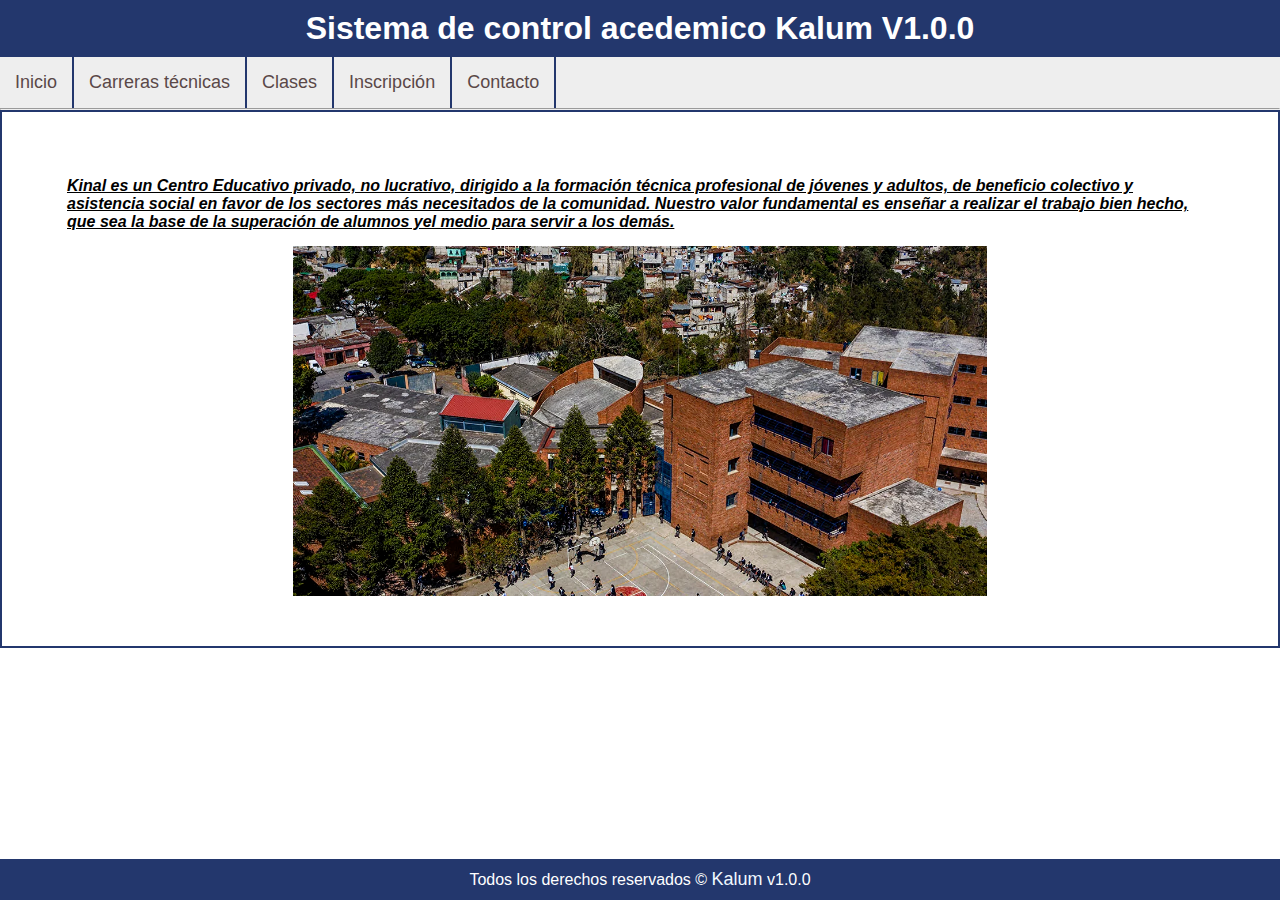
<file: index.html>
<!DOCTYPE html>
<html lang ="en">
    <head>
        <meta charset="UTF-8">
        <title> Sistema de control academico Kalum</title>
        <link rel="stylesheet" href="assets/css/style.css">
    </head>
    <body>
        <div>
            <header>
                <h1> Sistema de control acedemico Kalum V1.0.0</h1>
            </header>
            <nav id="menu">
                <ul>
                    <li><a href="./index.html"> Inicio</a></li>
                    <li><a href="./carreras-tecnicas.html">Carreras técnicas</a></li>
                    <li><a href="./clases.html">Clases</a></li>
                    <li><a href="./Incripcion.html">Inscripción</a></li>
                    <li><a href="./contacto.html"> Contacto</a></li>
                    <div class="clearFix"></div>
                </ul>
            </nav>

            <hr>
            <div id="contenido">
                <p id="descripcion">
                    Kinal es un Centro Educativo privado, no lucrativo, dirigido a la formación técnica profesional de jóvenes y adultos,
                     de beneficio colectivo y asistencia social en favor de los sectores más necesitados de la comunidad.
                    Nuestro valor fundamental es enseñar a realizar el trabajo bien hecho, que sea la base de la superación de alumnos yel medio para servir a los demás.
                </p>
                <img  id="principal" src="./assets/images/principal.png" alt="Kalum" height="350px">
            </div>
            
            <footer>
                Todos los derechos reservados &copy; <a href="http://www.kinal.org.gt">Kalum</a>  v1.0.0
            </footer>
        </div>
    </body>

</html>
</file>
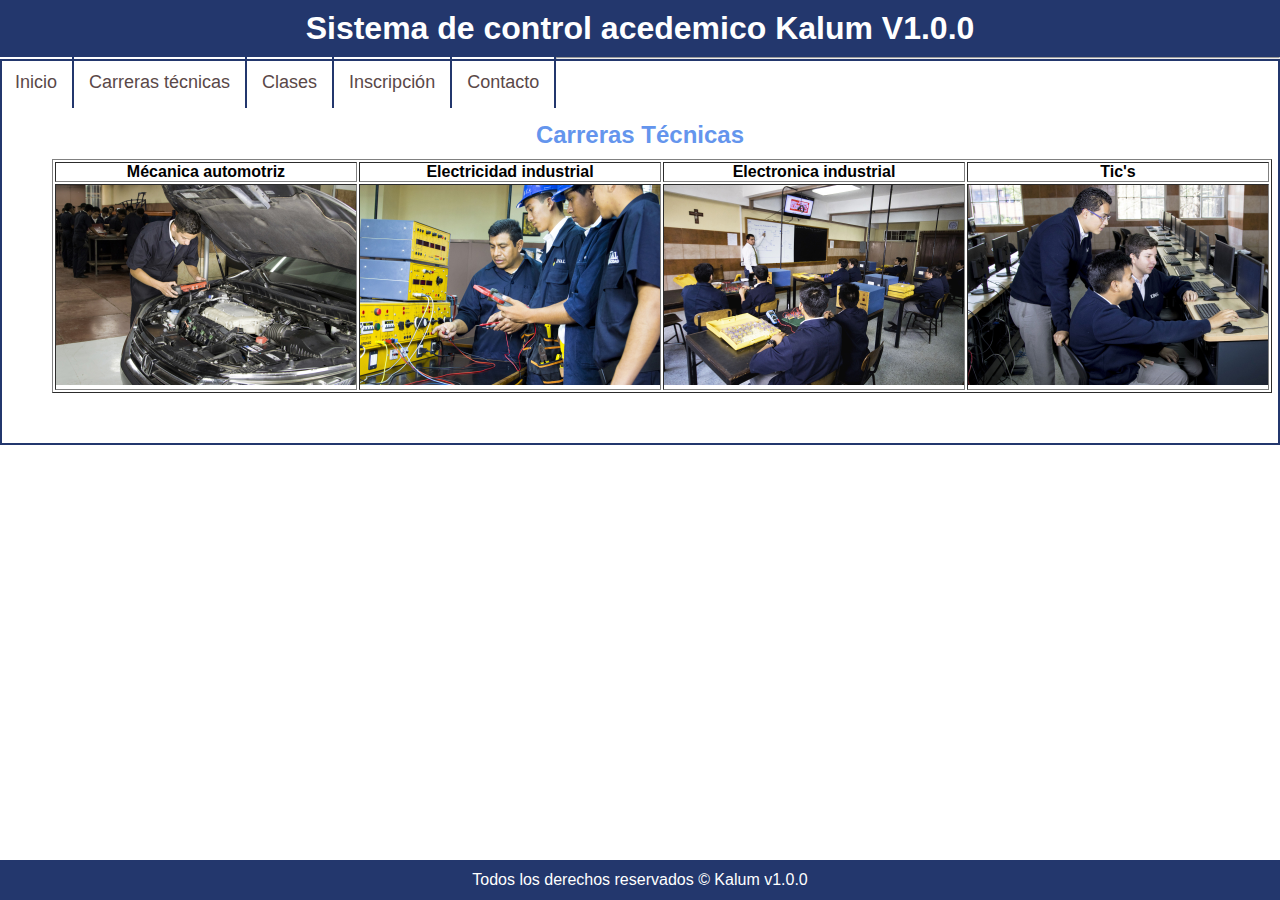
<file: carreras-tecnicas.html>
<!DOCTYPE html>
<html lang ="en">
    <head>
        <meta charset="UTF-8">
        <title> Sistema de control academico Kalum</title>
        <link rel="stylesheet" href="assets/css/style.css">
    </head>
    <body>
        <div>
            <header>
                <h1> Sistema de control acedemico Kalum V1.0.0</h1>
            </header>
            <nav id="menu">
                <ul>
                    <li><a href="./index.html"> Inicio</a></li>
                    <li><a href="./carreras-tecnicas.html">Carreras técnicas</a></li>
                    <li><a href="./clases.html">Clases</a></li>
                    <li><a href="./Incripcion.html">Inscripción</a></li>
                    <li><a href="./contacto.html"> Contacto</a></li>
                </ul>
            </nav>

            <hr>
            <div id="contenido">
                <h2>Carreras Técnicas</h2>
                <table border="1px">
                    <tr>
                        <th>Mécanica automotriz</th>
                        <th>Electricidad industrial</th>
                        <th>Electronica industrial</th>
                        <th>Tic's</th>
                    </tr>
                    <tr>
                        <td><img src="./assets/images/mecanica.jpg" alt="Mecánica automotri" height="200px"></td>
                        <td><img src="./assets/images/electricidad.jpg" alt="Electricidad industrial" height="200px"></td>
                        <td><img src="./assets/images/eleccom.jpg" alt="Electronica industrial" height="200px"></td>
                        <td><img src="./assets/images/tics.jpg" alt="Tic's" height="200px"></td>

                    </tr>
                </table>
            </div>
            
            <footer>
                Todos los derechos reservados &copy; Kalum v1.0.0
            </footer>
        </div>
    </body>

</html>
</file>
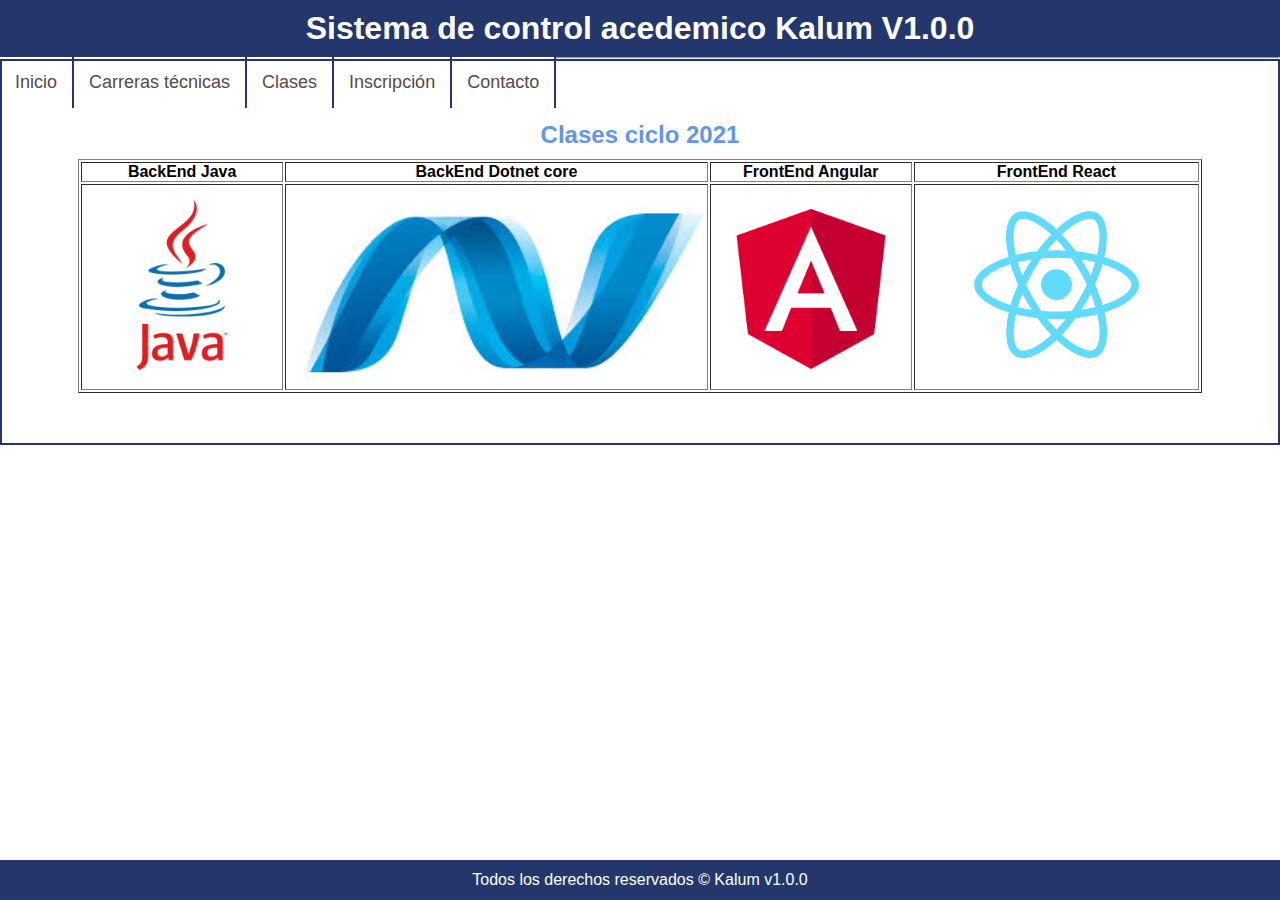
<file: clases.html>
<!DOCTYPE html>
<html lang ="en">
    <head>
        <meta charset="UTF-8">
        <title> Sistema de control academico Kalum</title>
        <link rel="stylesheet" href="assets/css/style.css">
    </head>
    <body>
        <div>
            <header>
                <h1> Sistema de control acedemico Kalum V1.0.0</h1>
            </header>
            <nav id="menu">
                <ul>
                    <li><a href="./index.html"> Inicio</a></li>
                    <li><a href="./carreras-tecnicas.html">Carreras técnicas</a></li>
                    <li><a href="./clases.html">Clases</a></li>
                    <li><a href="./Incripcion.html">Inscripción</a></li>
                    <li><a href="./contacto.html"> Contacto</a></li>
                </ul>
            </nav>
              
            <hr>
            <div id="contenido">
                <h2>Clases ciclo 2021</h2>
                <table border="1px">
                    <tr>
                        <th>BackEnd Java</th>
                        <th>BackEnd Dotnet core</th>
                        <th>FrontEnd Angular</th>
                        <th>FrontEnd React</th>
                    </tr>
                    <tr>
                        <td><img src="./assets/images/logo java.png" alt="BackEnd" height="200px"></td>
                        <td><img src="./assets/images/logo-net.jpg" alt="BackEnd Donet Core 3.1" height="200px"></td>
                        <td><img src="./assets/images/logo-angular.png" alt="FrontEnd Angular JS" height="200px"></td>
                        <td><img src="./assets/images/logo-reac.png" alt="FrontEnd React JS" height="200px"></td>
                    </tr>
                </table>
            </div>
            
            <footer>
                Todos los derechos reservados &copy; Kalum v1.0.0
            </footer>
        </div>
    </body>

</html>
</file>
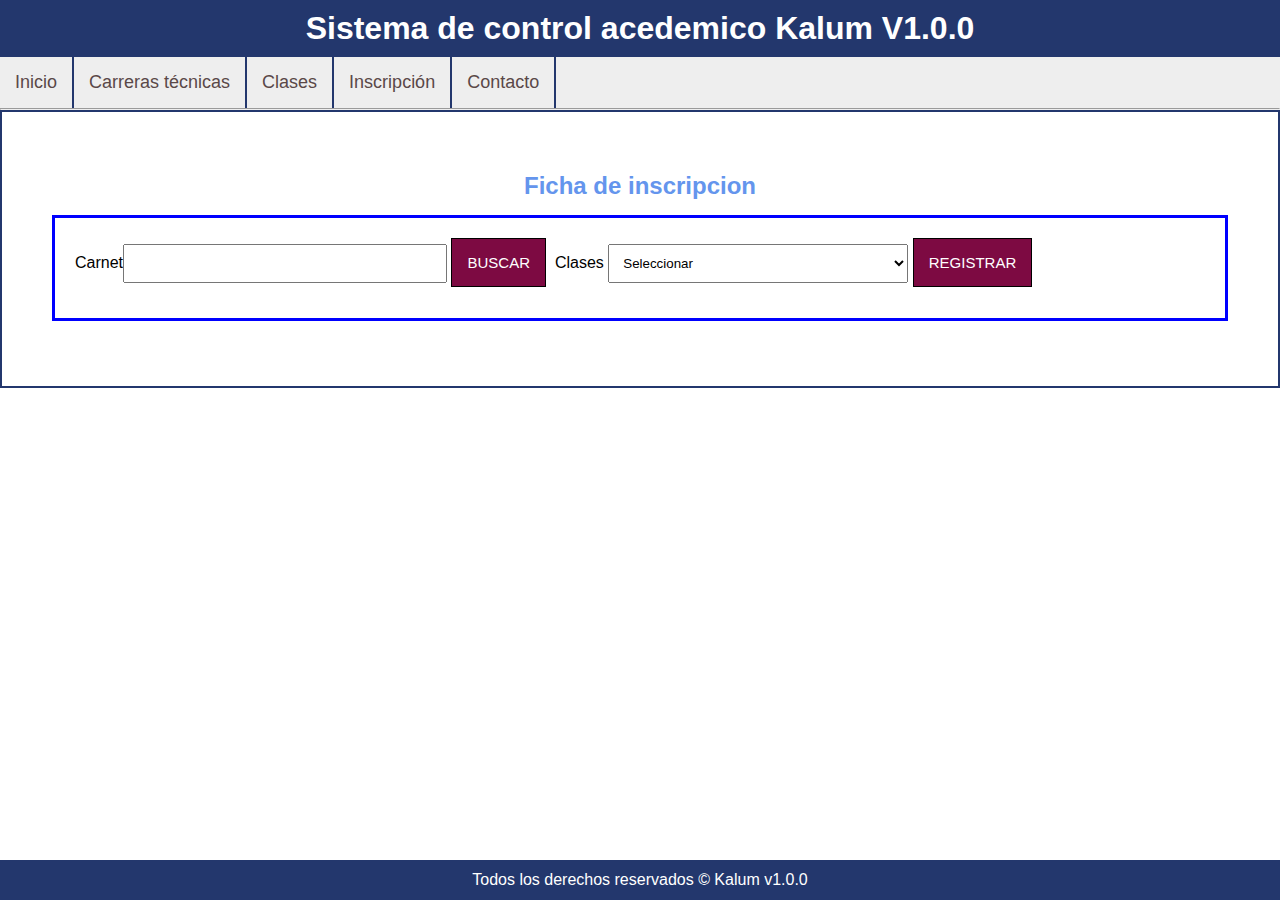
<file: Incripcion.html>
<!DOCTYPE html>
<html lang ="en">
    <head>
        <meta charset="UTF-8">
        <title> Sistema de control academico Kalum</title>
        <link rel="stylesheet" href="assets/css/style.css">
    </head>
    <body>
        <div>
            <header>
                <h1> Sistema de control acedemico Kalum V1.0.0</h1>
            </header>
            <nav id="menu">
                <ul>
                    <li><a href="./index.html"> Inicio</a></li>
                    <li><a href="./carreras-tecnicas.html">Carreras técnicas</a></li>
                    <li><a href="./clases.html">Clases</a></li>
                    <li><a href="./Incripcion.html">Inscripción</a></li>
                    <li><a href="./contacto.html"> Contacto</a></li>
                    <div class="clearFix"></div>
                </ul>
            </nav>

            <hr>
            <div id="contenido">
                <h2>Ficha de inscripcion</h2>
                <form action="">
                    <p>
                        <label for="carne">Carnet  </label>
                        <div>
                            <input type="text" name="carne">
                            <button>Buscar</button>

                        </div>
                    </p>
                    <p>
                        <label for="clase">Clases </label>
                        <select name="clase">
                            <option value="Seleccionar">Seleccionar</option>
                            <option value="BCK-JAVA">BackEnd Java</option>
                            <option value="BCK-DOTNET">BackEnd DotNEt Core 3.1</option>
                            <option value="FRO-AANGULAR">FrontEnd Angular JS</option>
                            <option value="FRO-REACT">FrontEnd React JS</option>
                        </select>
                    </p>
                    
                            <button>Registrar</button>

                </form>
                
            </div>
           
            <footer>
                Todos los derechos reservados &copy; Kalum v1.0.0
            </footer>
        </div>
    </body>

</html>
</file>
<file: assets/css/style.css>
/*Configuración global de CSS sitio web*/
/*Selector universal*/
* {
    font-family: Verdana, Geneva, Tahoma, sans-serif;
    margin: 0px;
    padding: 0px;
}

/*Selector por etiqueta*/
header{
    background: #23376D;
    text-align: center;
    color: white;
    padding: 10px;
}

footer{
    background: #23376D;
    text-align: center;
    color: white;
    line-height: 40px;
    bottom: 0px;
    position: fixed;
    width: 100%;
}
a{
    text-decoration: none;
    font-size: 18px;
    color: #7D0a42;
}
footer a{
    color: aliceblue;
}
/*Selector por Id*/
#contenido{
    border: 2px solid #23376D;
    padding: 50px;
    
}

#principal{
    display: block;
    margin: auto;
}
#descripcion{
    font-style: italic;
    text-decoration: underline;
    font-weight: bold;
    margin: 15px;

}
#menu{
    background-color: #eee;
}

#menu ul li{
    display: block;
    float: left;
    border-right: 2px solid #23376D;

}
#menu ul li a{
    display: block;
    padding: 15px;
    color: rgb(90, 72, 72);

}

#menu ul li:hover{
    background: rgb(16,75,143);
    cursor: pointer;
}
#menu ul li:hover a{
    color: white;
}

#contenido table{
    margin: auto;
}

#contenido h2{
    text-align: center;
    color: cornflowerblue;
    margin: 10px;
}

#contenido form{
    border: 3px solid blue;
    margin-top: 15px;
    margin-bottom: 15px;
    padding: 20px;
}
#contenido form * {
    display: inline-block;
}

input[type = "text"], select{
    margin-bottom: 15px;
    padding: 10px;
    width: 300px;
}
input[type ="submit"], button{
    background: #7D0a42;
    color: white;
    padding: 15px;
    font-size: 15px;
    text-transform: uppercase;
    border: 1px solid black;
    cursor: pointer;

}

.formulario{
    width: 100%;
    justify-content: center;
    margin: 0px auto;
    flex-direction: column;
    max-width: 600px;
    
}

/*

#email{
    margin-bottom: 15px;
    width: 300px;
    padding: 10px;
}
*/

/*Selector por clase*/
.clearFix{
    float: none;
    clear: both;
}

.formulario .input-field{
    margin-bottom: 15px;
    margin-top: 15px;
    display: flex;
    align-items: center;
}
.formulario .input-field label{
    width: 200px;

}
</file>
